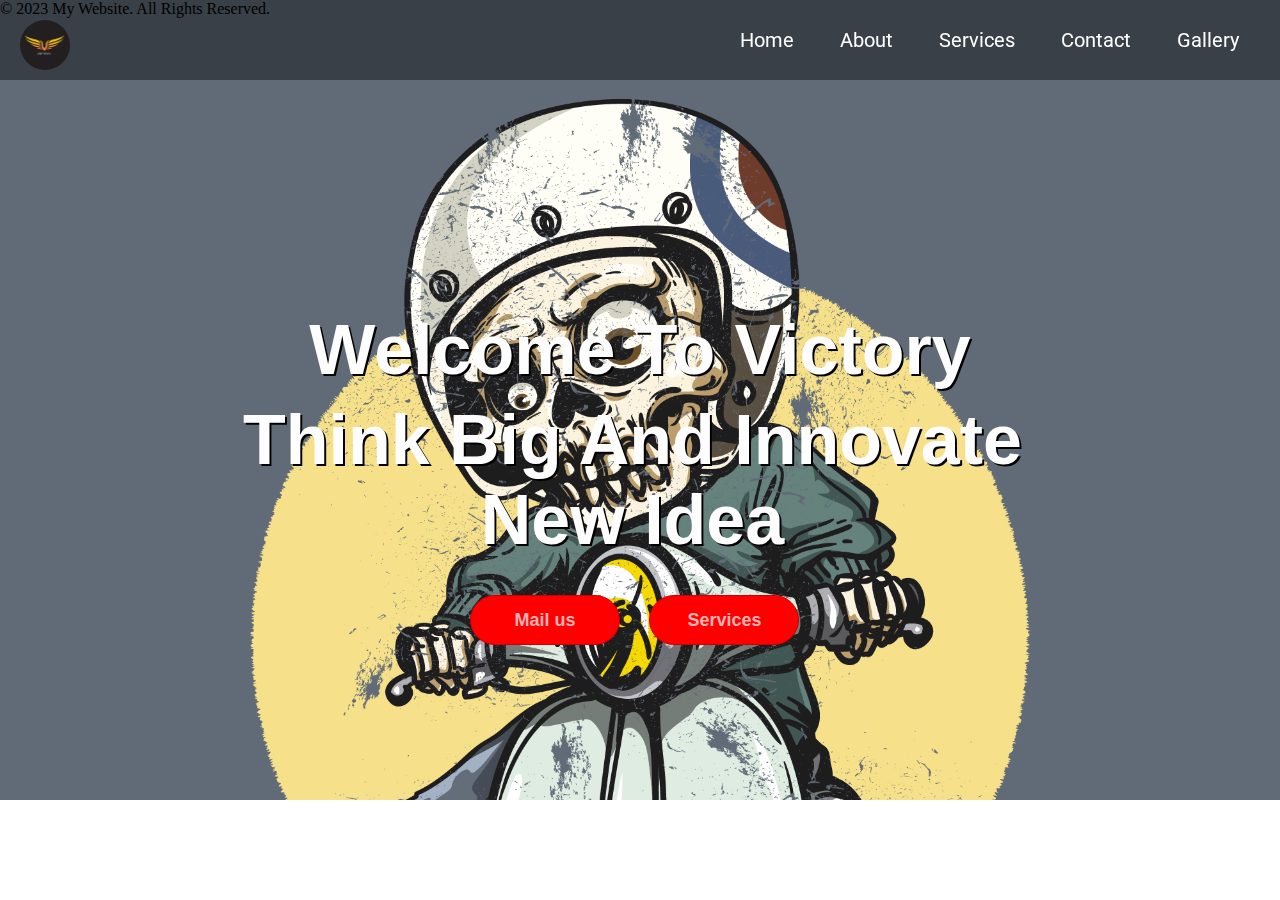
<file: final project/index.html>
<!DOCTYPE html>
<html lang="en">
<head>
	<meta charset="UTF-8">
	<title>Custom Website</title>
	<link rel="stylesheet" href="style.css">
</head>
<body>
	<div class="wrapper">
			<nav class="navbar">
				<img class="logo" src="logo.png">
				<ul>
					<li><a class="active" href="#">Home</a></li>
					<li><a href="about.html">About</a></li>
					<li><a href="services.html">Services</a></li>
					<li><a href="contact.html">Contact</a></li>
					<li><a href="gallery.html">Gallery</a></li>
				</ul>
			</nav>
			<div class="center">
			<h1>Welcome To Victory</h1>
			<h2>Think Big And Innovate New Idea</h2>
			<div class="buttons">
			<button>Mail us</button>
			<button class="btn2">Services</button>
		</div>
		</div>
<footer>
	<div class="container">
	<p>&copy; 2023 My Website. All Rights Reserved.</p>
	</div>
</footer>
</body>
</html>
</file>
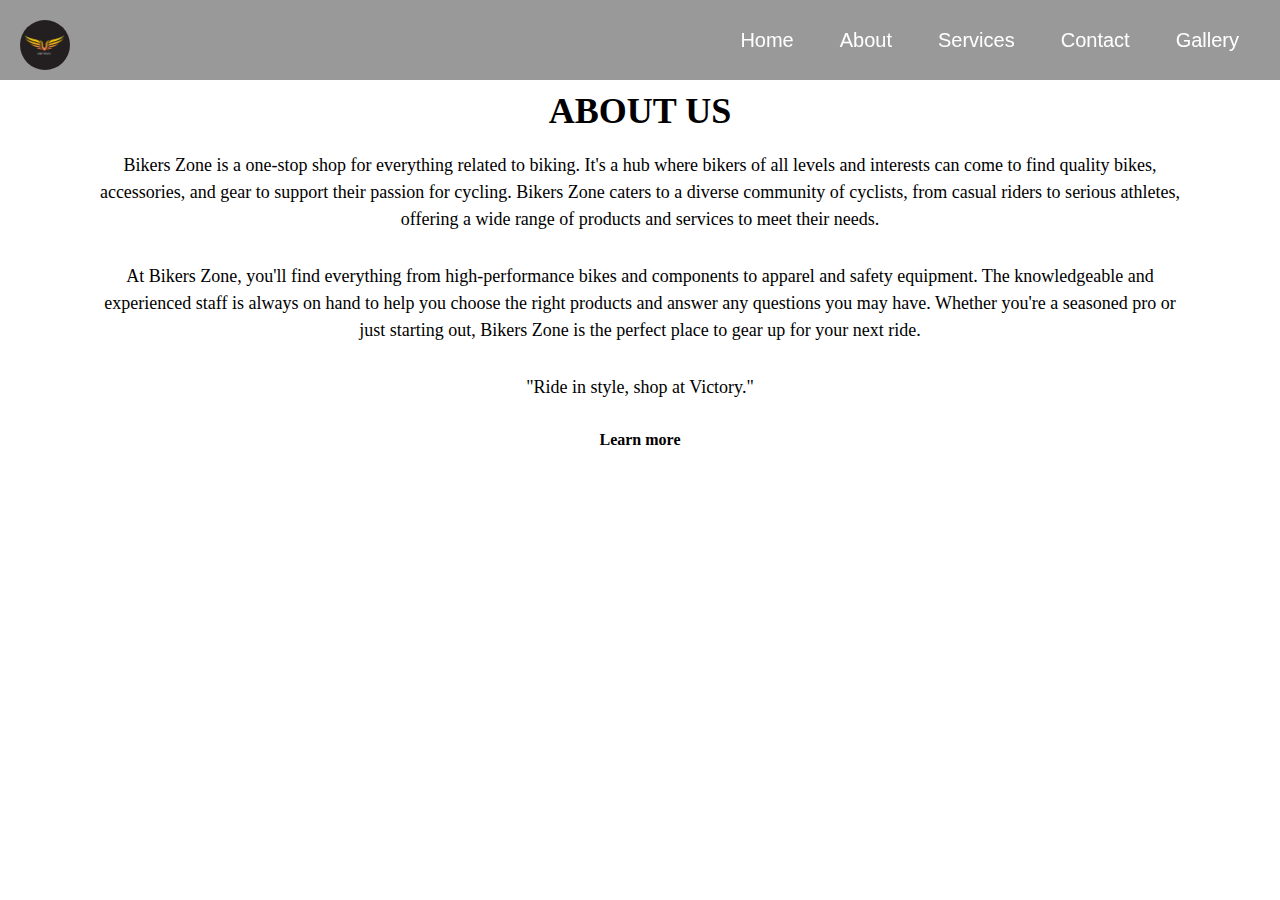
<file: final project/about.html>
<!DOCTYPE html>
<html lang="en">
<head>
    <meta charset="UTF-8">
    <meta http-equiv="X-UA-Compatible" content="IE=edge">
    <meta name="viewport" content="width=device-width, initial-scale=1.0">
    <link rel="stylesheet" href="about.css">
    <title>Document</title>
</head>
<body>
    <nav class="navbar" class="wrapper">
        <img class="logo" src="logo.png">
        <ul>
            <li><a class="active" href="index.html">Home</a></li>
            <li><a href="about.html">About</a></li>
            <li><a href="services.html">Services</a></li>
            <li><a href="contact.html">Contact</a></li>
            <li><a href="gallery.html">Gallery</a></li>
        </ul>
    </nav>
    <section class="about-section">
		<h1>About Us</h1>
		<p>Bikers Zone is a one-stop shop for everything related to biking. It's a hub where bikers of all levels and interests can come to find quality bikes, accessories, and gear to support their passion for cycling. Bikers Zone caters to a diverse community of cyclists, from casual riders to serious athletes, offering a wide range of products and services to meet their needs.</p>
		<p>At Bikers Zone, you'll find everything from high-performance bikes and components to apparel and safety equipment. The knowledgeable and experienced staff is always on hand to help you choose the right products and answer any questions you may have. Whether you're a seasoned pro or just starting out, Bikers Zone is the perfect place to gear up for your next ride. </p>
		<p>"Ride in style, shop at Victory." </p>
		<a href="#">Learn more</a>
	</section>
</body>
</html>
</file>
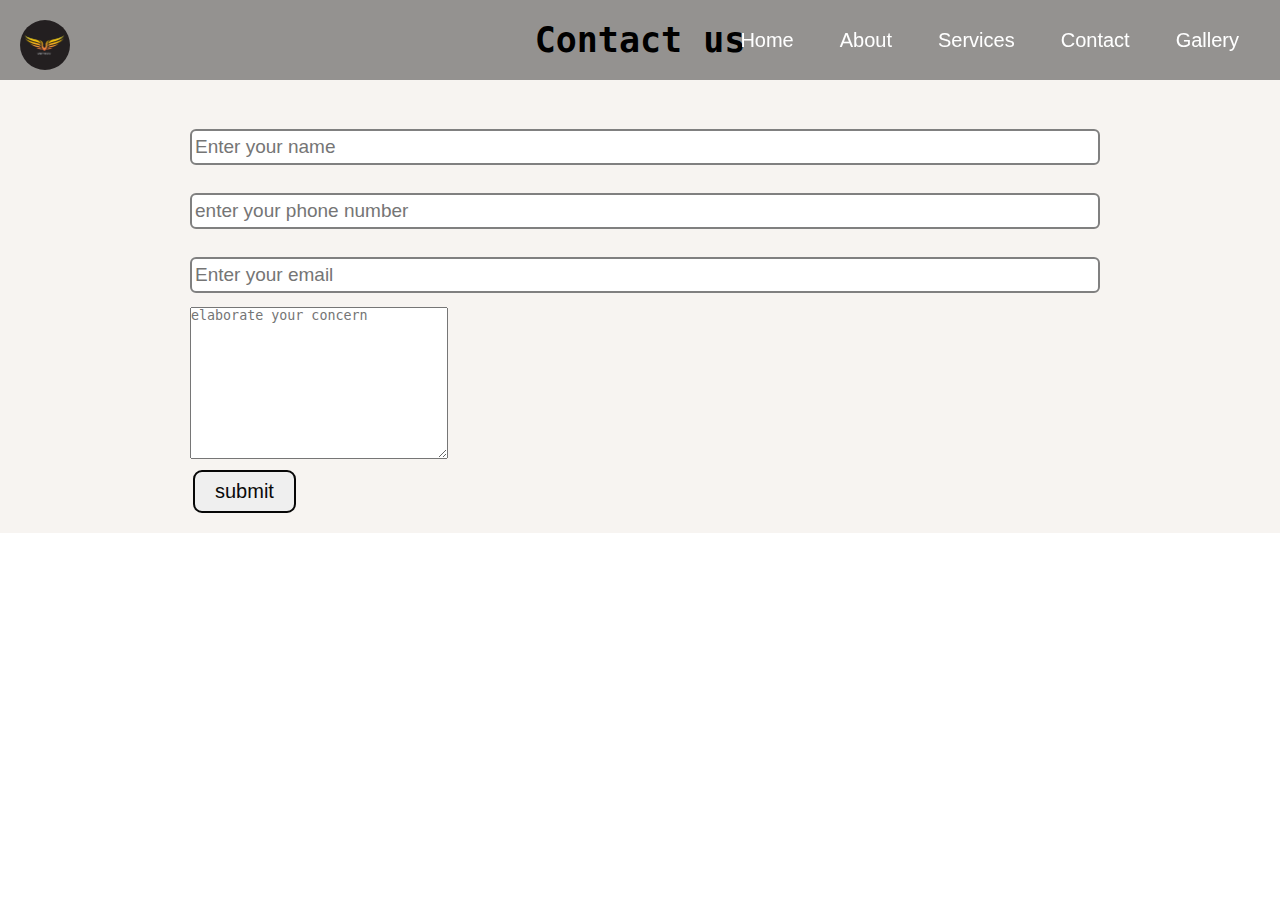
<file: final project/contact.html>
<!DOCTYPE html>
<html lang="en">
<head>
    <meta charset="UTF-8">
    <meta http-equiv="X-UA-Compatible" content="IE=edge">
    <meta name="viewport" content="width=device-width, initial-scale=1.0">
    <link rel="stylesheet" href="contact.css">
    <title>Document</title>
</head>
<body>
    <nav class="navbar">
        <img class="logo" src="logo.png">
        <ul>
            <li><a class="active" href="#">Home</a></li>
            <li><a href="about.html">About</a></li>
            <li><a href="services.html">Services</a></li>
            <li><a href="contact.html">Contact</a></li>
            <li><a href="gallery.html">Gallery</a></li>
        </ul>
    </nav>
    <section class="contact">
        <h1 class="text-center">Contact us</h1>
        <form action="contact.html" method="get" id="form">
        <div class="form">
            <input class="form-input" type="text" name="name" id="name" placeholder="Enter your name">
            <input class="form-input" type="text" name="phone" id="phone" placeholder="enter your phone number">
            <input class="form-input" type="email" name="email" id="email" placeholder="Enter your email">
            <textarea  name="text" id="text" cols="30" rows="10" placeholder="elaborate your concern"></textarea>
            <br>
            <button class="btn-dark" >submit</button>
        </div>
    </form>
    </section>
</body>
</html>
</file>
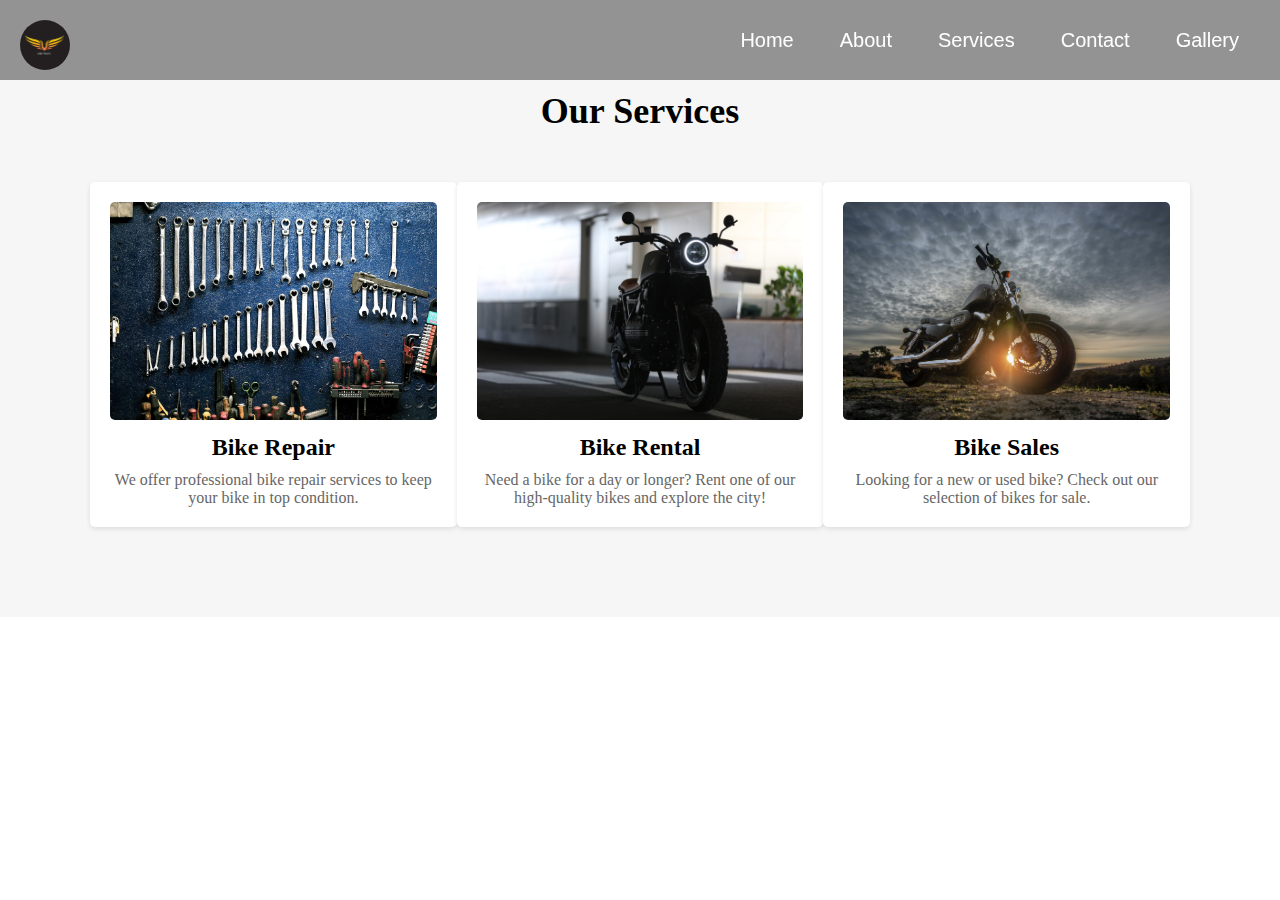
<file: final project/services.html>
<!DOCTYPE html>
<html lang="en">
<head>
    <meta charset="UTF-8">
    <meta http-equiv="X-UA-Compatible" content="IE=edge">
    <meta name="viewport" content="width=device-width, initial-scale=1.0">
    <link rel="stylesheet" href="services.css">
    <title>Document</title>
</head>
<body>
    <nav class="navbar" class="wrapper">
        <img class="logo" src="logo.png">
        <ul>
            <li><a class="active" href="index.html">Home</a></li>
            <li><a href="about.html">About</a></li>
            <li><a href="Services.html">Services</a></li>
            <li><a href="contact.html">Contact</a></li>
            <li><a href="gallery.html">Gallery</a></li>
        </ul>
    </nav>
    <section class="services">
        <h2>Our Services</h2>
        <div class="service-container">
          <div class="service">
            <img src="Repair.jpg" alt="Bike Repair">
            <h3>Bike Repair</h3>
            <p>We offer professional bike repair services to keep your bike in top condition.</p>
          </div>
          <div class="service">
            <img src="bike2.jpg" alt="Bike Rental">
            <h3>Bike Rental</h3>
            <p>Need a bike for a day or longer? Rent one of our high-quality bikes and explore the city!</p>
          </div>
          <div class="service">
            <img src="bike3.jpg" alt="Bike Sales">
            <h3>Bike Sales</h3>
            <p>Looking for a new or used bike? Check out our selection of bikes for sale.</p>
          </div>
        </div>
      </section>
      
</body>
</html>
</file>
<file: final project/style.css>
@import url('https://fonts.googleapis.com/css?family=Roboto:700&display=swap');
*{
	padding: 0;
	margin: 0;
}
.wrapper{
	background: url(bike.jpg) no-repeat;
	background-size: cover;
	height: 800px;
	background-size: cover;
	background-blend-mode: darken;
}

.navbar{
	position: fixed;
	height: 80px;
	width: 100%;
	top: 0;
	left: 0;
	background: rgba(0,0,0,0.4);
}
.navbar .logo{
	width: 50px;
	border-radius: 70px;
	padding: 20px;
}
.navbar ul{
	float: right;
	margin-right: 20px;
}
.navbar ul li{
	list-style: none;
	margin: 0 8px;
	display: inline-block;
	line-height: 80px;
}
.navbar ul li a{
	font-size: 20px;
	font-family: 'Roboto', sans-serif;
	color: rgb(255, 255, 255);
	padding: 6px 13px;
	text-decoration: none;
	transition: .4s;
}
.wrapper .center{
	position: absolute;
	left: 50%;
	top: 55%;
	transform: translate(-50%, -50%);
	font-family: sans-serif;
	user-select: none;
}
.center h1{
	color: rgb(253, 253, 253);
	text-shadow: 2px 2px black;
	font-size: 70px;
	width: 900px;
	font-weight: bold;
	text-align: center;
}
.center h2{
	color: rgb(253, 253, 253);
	text-shadow: 2px 2px black;
	font-size: 70px;
	font-weight: bold;
	margin-top: 10px;
	width: 885px;
	text-align: center;
}
.center .buttons{
	margin: 35px 280px;
}
.buttons button{
	height: 50px;
	width: 150px;
	font-size: 18px;
	font-weight: 600;
	color: #ffb3b3;
	background: red;
	outline: none;
	cursor: pointer;
	border: 1px solid #cc0000;
	border-radius: 25px;
	transition: .4s;
}
.buttons .btn2{
	margin-left: 25px;
}
.buttons button:hover{
	background: #cc0000;
}
.fff{
	text-align; center;
	padding:  30px;
	font-family: 'Gill Sans', 'Gill Sans MT', Calibri, 'Trebuchet MS', sans-serif;
	display:  flex;
	justify-content: center;
}
</file>
<file: final project/about.css>
*{
	padding: 0;
	margin: 0;
}
.wrapper{
	background: url(img.jpg) no-repeat;
	background-size: cover;
	height: 100vh;
}
.navbar{
	position: fixed;
	height: 80px;
	width: 100%;
	top: 0;
	left: 0;
	background: rgba(0,0,0,0.4);
}
.navbar .logo{
	width: 50px;
	border-radius: 70px;
	padding: 20px;
}
.navbar ul{
	float: right;
	margin-right: 20px;
}
.navbar ul li{
	list-style: none;
	margin: 0 8px;
	display: inline-block;
	line-height: 80px;
}
.navbar ul li a{
	font-size: 20px;
	font-family: 'Roboto', sans-serif;
	color: white;
	padding: 6px 13px;
	text-decoration: none;
	transition: .4s;
}
.about-section {
	padding: 90px;
	text-align: center;
	background-color: #ffffff;
}

.about-section h1 {
	font-size: 36px;
	text-transform: uppercase;
	margin-bottom: 20px;
}

.about-section p {
	font-size: 18px;
	line-height: 1.5;
	margin-bottom: 30px;
}

.about-section a {
	color: #000000;
	font-weight: bold;
	text-decoration: none;
}
</file>
<file: final project/contact.css>
*{
	padding: 0;
	margin: 0;
}
.wrapper{
	background: url(bike.jpg) no-repeat;
	background-size: cover;
	height: 800px;
	background-size: cover;
	background-blend-mode: darken;
}

.navbar{
	position: fixed;
	height: 80px;
	width: 100%;
	top: 0;
	left: 0;
	background: rgba(0,0,0,0.4);
}
.navbar .logo{
	width: 50px;
	border-radius: 70px;
	padding: 20px;
}
.navbar ul{
	float: right;
	margin-right: 20px;
}
.navbar ul li{
	list-style: none;
	margin: 0 8px;
	display: inline-block;
	line-height: 80px;
}
.navbar ul li a{
	font-size: 20px;
	font-family: 'Roboto', sans-serif;
	color: rgb(255, 255, 255);
	padding: 6px 13px;
	text-decoration: none;
	transition: .4s;
}
.contact{
    background-color: rgb(247, 244, 241);
    height: 533px;
}
.text-center{
    text-align: center;
    padding: 20px;
    font-family: 'Chivo Mono', monospace;
    font-size: 35px;
}
.form{
    max-width: 900px;
    margin: 35px auto;
}
.form-input{
    margin: 14px 0;
    width: 100%;
    padding: 5px 3px;
    font-size: 19px;
    border: 2px solid grey;
    border-radius: 6px;
}
.btn-dark{
    padding: 8px 20px;
    margin: 7px 3px;
    border: 2px solid rgb(7, 7, 7);
    border-radius: 9px;
    font-size: 17px;
    background-color: none;
    color: rgb(10, 10, 10);
    cursor: pointer;
    font-size: 20px;
}
.textfooter{
    text-align: center;
    padding: 30px o;
    font-family: 'Chivo Mono', monospace;
    display: flex;
    justify-content: center;
    
}
</file>
<file: final project/services.css>
*{
	padding: 0;
	margin: 0;
}
.wrapper{
	background: url(bike.jpg) no-repeat;
	background-size: cover;
	height: 800px;
	background-size: cover;
	background-blend-mode: darken;
}

.navbar{
	position: fixed;
	height: 80px;
	width: 100%;
	top: 0;
	left: 0;
	background: rgba(0,0,0,0.4);
}
.navbar .logo{
	width: 50px;
	border-radius: 70px;
	padding: 20px;
}
.navbar ul{
	float: right;
	margin-right: 20px;
}
.navbar ul li{
	list-style: none;
	margin: 0 8px;
	display: inline-block;
	line-height: 80px;
}
.navbar ul li a{
	font-size: 20px;
	font-family: 'Roboto', sans-serif;
	color: rgb(255, 255, 255);
	padding: 6px 13px;
	text-decoration: none;
	transition: .4s;
}
.services {
    background-color: #f6f6f6;
    padding: 90px;
  }
  
  .services h2 {
    font-size: 36px;
    text-align: center;
    margin-bottom: 50px;
  }
  
  .service-container {
    display: flex;
    justify-content: space-between;
  }
  
  .service {
    flex-basis: 30%;
    background-color: #fff;
    padding: 20px;
    border-radius: 5px;
    box-shadow: 0 2px 5px rgba(0,0,0,0.1);
    text-align: center;
  }
  
  .service img {
    width: 100%;
    border-radius: 5px;
    margin-bottom: 10px;
  }
  
  .service h3 {
    font-size: 24px;
    margin-bottom: 10px;
  }
  
  .service p {
    font-size: 16px;
    color: #666;
  }
</file>
